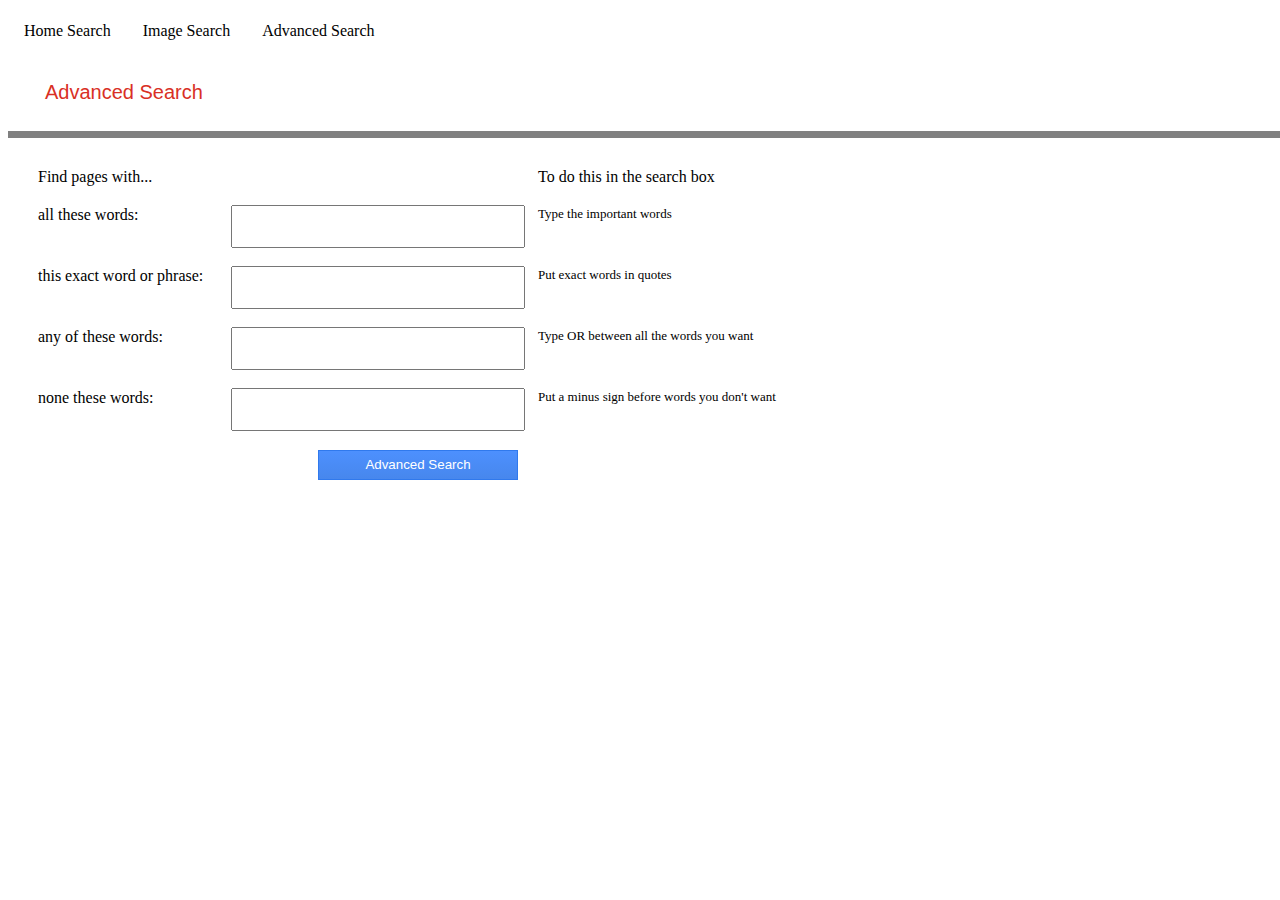
<file: advanced.html>
<!DOCTYPE html>
<html lang="en">
<head>
  <meta charset="UTF-8">
  <meta name="viewport" content="width=device-width, initial-scale=1.0, shrink-to-fit=no">
    <link rel="stylesheet" href="https://cdnjs.cloudflare.com/ajax/libs/font-awesome/4.7.0/css/font-awesome.min.css">
    <link rel="stylesheet" type="text/css" href="style.css">

      <title>Google Search</title>
    </head>
    <body>
    <div class="sections">
    <ul>
       <li><a href="index.html">Home Search</a></li>
        <li><a href="images.html">Image Search</a></li>
        <li><a href="advanced.html">Advanced Search</a> </li>
    </ul>
    
    </div>
  <div class="advanced-page">
            <h2>Advanced Search</h2>
        </div>
        <div id="search_options">
            <form action="https://google.com/search" class="form-container">
                <div class="box-item"> Find pages with...</div>
                <div  class="box-item"></div>
                <div class="box-item">To do this in the search box</div>

                <div class="box-item describe">all these words:</div>
                <input type="text" name="as_q" class="grid-item"> 
                <div class="box-item search-guide">Type the important words</div>

                <div class="box-item describe">this exact word or phrase:</div>
                <input type="text" name="as_epq" class="grid-item"> 
                <div class="box-item search-guide">Put exact words in quotes</div>

                <div class="box-item describe">any of these words:</div>
                <input type="text" name="as_oq" class="grid-item"> 
                <div class="box-item search-guide">Type OR between all the words you want</div>

                <div class="box-item describe">none these words:</div>
                <input type="text" name="as_eq" class="grid-item"> 
                <div class="box-item search-guide">Put a minus sign before words you don't want</div>
                
                <div class="box-item"></div>
                <div class="box-item">
                    <input type="submit" value="Advanced Search" id="adsearch-btn">
                </div>
            </form>
        </div>
  </body>
</html>
</file>
<file: style.css>
.center {
    display: block;
    margin-left: auto;
    margin-right: auto;
  }

ul {
  list-style-type: none;
  margin: 0;
  padding: 0;
  overflow: hidden;
  background-color: white;
}

li {
  float: left;
}

li a {
  display: block;
  color: black;
  text-align: center;
  padding: 14px 16px;
  text-decoration: none;
}

.boxes{
	margin-top: 10px;
	border-radius: 25px;
}

.boxes:hover{
    cursor: pointer;
    border-color:blue;
}
.imgSource{
    color: rgb(175, 175, 175);
    text-align: center;
}
.button {
    background-color: rgb(37, 112, 250);
    color: white;
    margin-left: 555px;
}
.acts {
    
    text-align: center;
 
}

input[type=text] {
  padding: 12px 10px;
  margin: 9px 3px;
  box-sizing: border-box;

}

h2 {
    display: block;
    font-size: 1.2em;
    margin-block-start: 0.83em;
    margin-block-end: 0.83em;
    margin-inline-start: 0px;
    margin-inline-end: 0px;
    font-size: 100%;
    font-style: inherit;
    font-weight:inherit;
    font-size: 20px;
    margin: 25px 35px;
}
  
.advanced-page {

	min-height: 100%;
    border-bottom:7px solid grey;
    color: #d93025;
    padding: 2px;
    width: 120%;
    vertical-align: baseline;
    font-weight: inherit;
    font-size: 100%;
    text-decoration: none;
    font-size: inherit;
    font-family: sans-serif;
}


.form-container {
    display: inline-grid;
    grid-template-columns: 200px 300px auto;
    padding: 20px;
}

.box-item {
    margin: 10px;
}

.describe {
    font-size: 100%;
}

.search-guide {
    font-size: 13px;
}

#adsearch-btn {
    background-color: #4d90fe;
    background-image: -webkit-linear-gradient(top,#4d90fe,#4787ed);
    box-shadow: none;
    border: 1px solid #3079ed;
    color: #fff;
    user-select: none;
    line-height: 100%;
    height: 30px;
    min-width: 120px;
    float: right;
    width: 200px;

}
</file>
